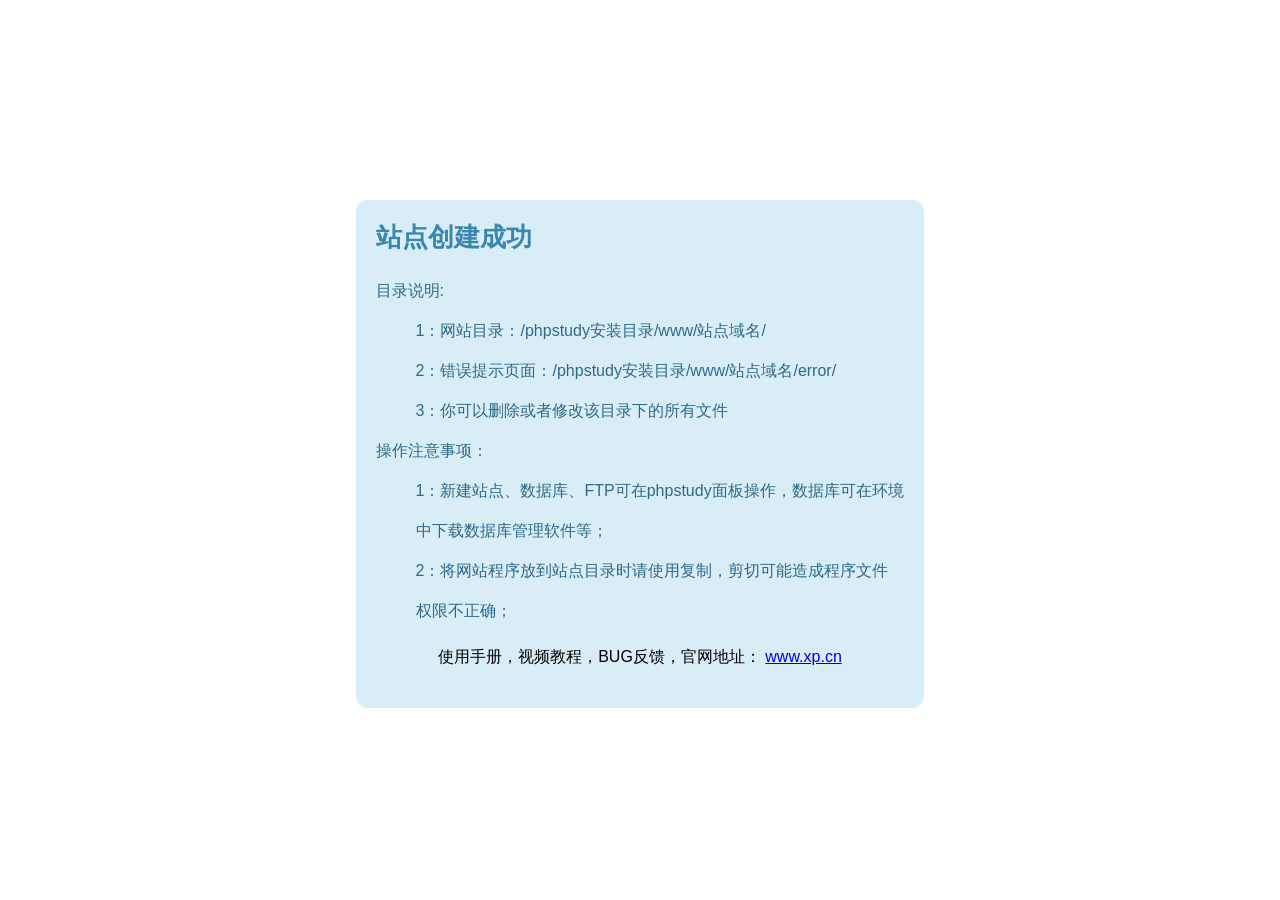
<file: error/index.html>
<!DOCTYPE html>
<html lang="zh-CN">
<head>
  <meta charset="utf-8">
  <title>站点创建成功-phpstudy for windows</title>
  <meta name="keywords" content="">
  <meta name="description" content="">
  <meta name="renderer" content="webkit">
  <meta http-equiv="X-UA-Compatible" content="IE=edge,chrome=1">
  <meta name="viewport" content="width=device-width, initial-scale=1, maximum-scale=1">
  <meta name="apple-mobile-web-app-status-bar-style" content="black"> 
  <meta name="apple-mobile-web-app-capable" content="yes">
  <meta name="format-detection" content="telephone=no">
  <meta HTTP-EQUIV="pragma" CONTENT="no-cache"> 
  <meta HTTP-EQUIV="Cache-Control" CONTENT="no-store, must-revalidate"> 
  <meta HTTP-EQUIV="expires" CONTENT="Wed, 26 Feb 1997 08:21:57 GMT"> 
  <meta HTTP-EQUIV="expires" CONTENT="0">
  <style>
    body{
      font: 16px arial,'Microsoft Yahei','Hiragino Sans GB',sans-serif;
    }
    h1{
      margin: 0;
      color:#3a87ad;
      font-size: 26px;
    }
    .content{
      width: 45%;
      margin: 0 auto;
     
    }
    .content >div{
      margin-top: 200px;
      padding: 20px;
      background: #d9edf7;  
      border-radius: 12px;
    }
    .content dl{
      color: #2d6a88;
      line-height: 40px;
    } 
    .content div div {
      padding-bottom: 20px;
      text-align:center;
    }
  </style>
</head>
<body>
  <div class="content">
      <div>
           <h1>站点创建成功</h1>
        <dl>
          <dt>目录说明:</dt>
          <dd>1：网站目录：/phpstudy安装目录/www/站点域名/</dd>
          <dd>2：错误提示页面：/phpstudy安装目录/www/站点域名/error/</dd>
          <dd>3：你可以删除或者修改该目录下的所有文件</dd>
          <dt>操作注意事项：</dt>
          <dd>1：新建站点、数据库、FTP可在phpstudy面板操作，数据库可在环境中下载数据库管理软件等；</dd>
          <dd>2：将网站程序放到站点目录时请使用复制，剪切可能造成程序文件权限不正确；</dd>
         
        </dl>
        <div>使用手册，视频教程，BUG反馈，官网地址： <a href="https://www.xp.cn"  target="_blank">www.xp.cn</a> </div>
    
      </div>
    </div> 
</body>
</html>
</file>
